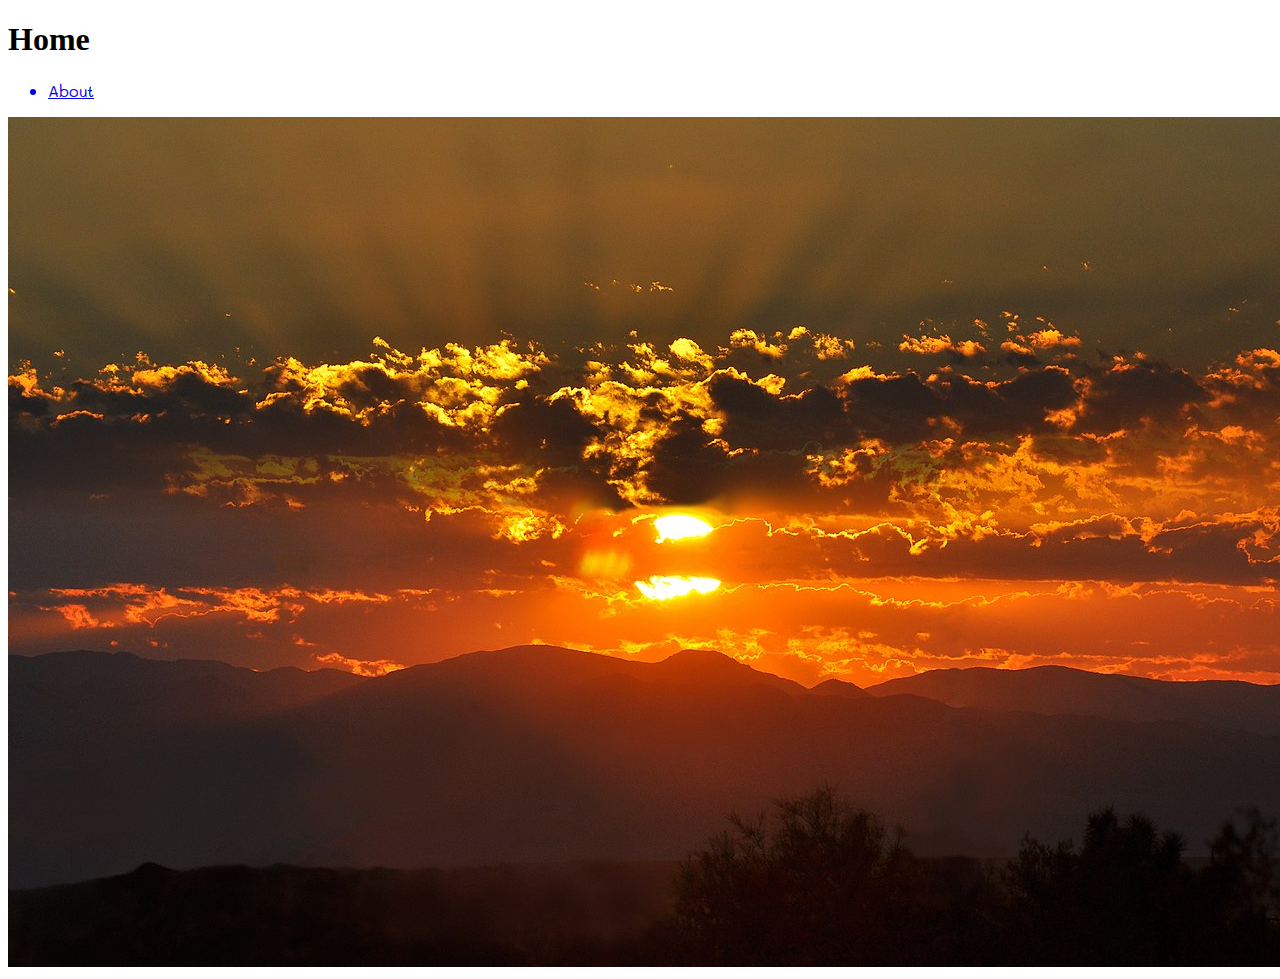
<file: index.html>
<!DOCTYPE html>
<html>
 
<head>
  <meta charset="utf-8">
  <title>My Space - NOT Myspace</title>
  <link rel="stylesheet" type="text/css" href="./styles/index.css">
</head>
 
<body>
  <h1>Home</h1>
  <nav>
    <ul>
      <a href="./views/about.html">
        <li>About</li>
      </a>
    </ul>
  </nav>
  <div class="img-container">
    <img src="./images/sunrise.jpg" alt="sunrise">
  </div>
</body>
 
</html>
</file>
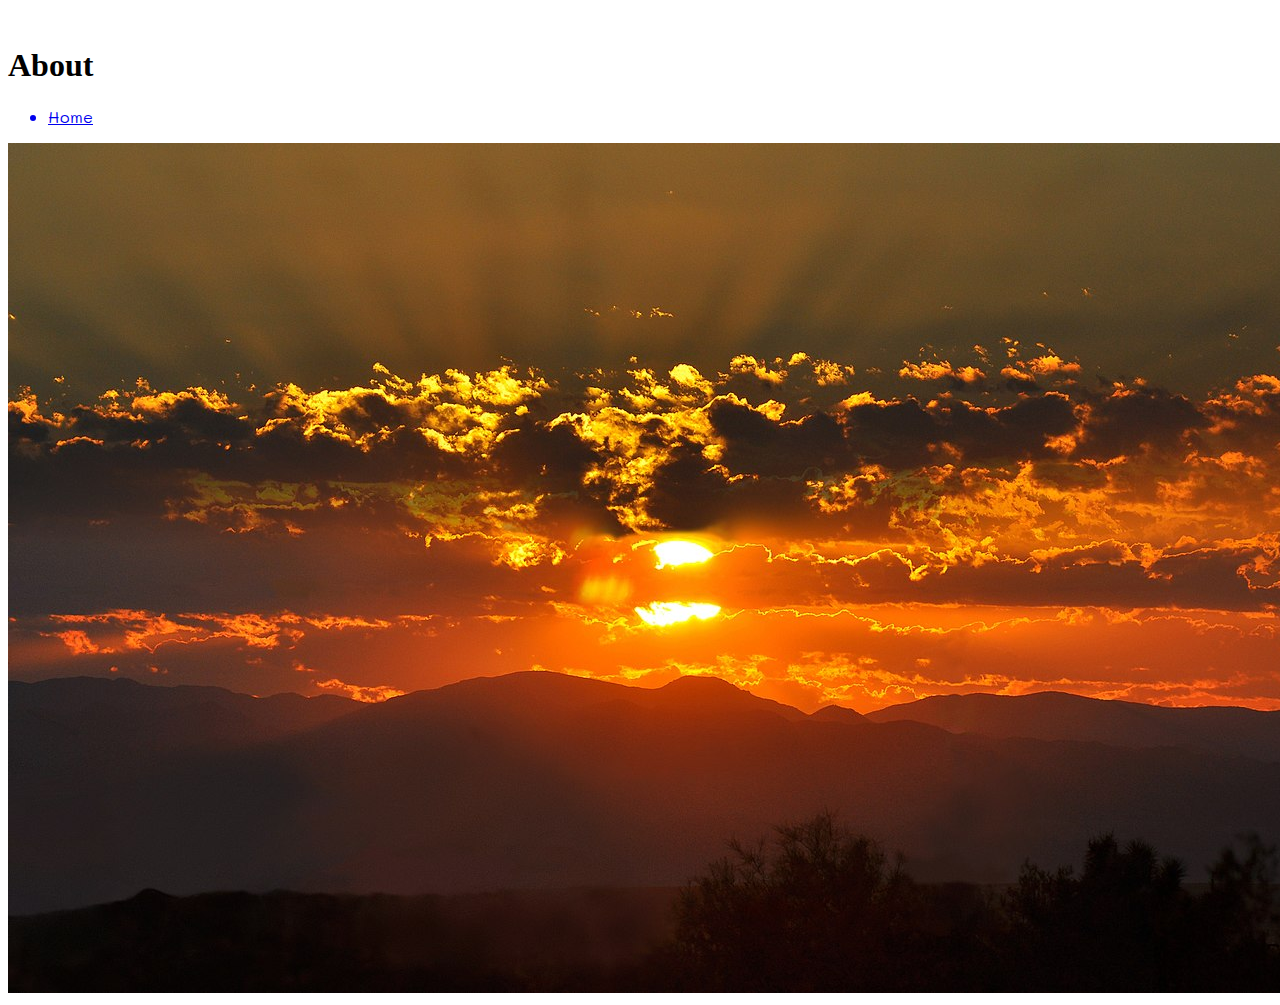
<file: views/about.html>
<!DOCTYPE html>
<html>
  <head>
      <meta charset="utf-8">
      <title>My Space - NOT Myspace</title>
      <link rel="stylesheet" type="text/css" href="../styles/index.css">
  </head>
​
  <body>
    <h1>About</h1>
    <nav>
      <ul>
        <a href="../index.html">
          <li>Home</li>
        </a>
      </ul>
    </nav>
    <div class="img-container">
      <img src="../images/sunrise.jpg" alt="sunrise">
    </div>
  </body>
</html>
</file>
<file: styles/index.css>
@import url('https://fonts.googleapis.com/css?family=Mali');
​
h1, a{
  font-family: 'Mali', cursive;
}
​
​
.img-container{
  width: 400px;
  height: 350px;
  margin: auto;
  border: none;
 
/* ------------> Uncomment this section by highlighting area then pressing CTRL + /
  width: 1000px;
  height: 640px;
  background-color: aqua;
  background-image: url("../images/sunrise.jpg");
  background-attachment: fixed;
  background-repeat: no-repeat;
  background-size: auto;
  background-position: center;  
 
*/
 
  /* <------------------------------------------------------------------------------------------------------------------->
  -----> Below are links where it explains each property with an interative UI <-----
​
  background-image: https://developer.mozilla.org/en-US/docs/Web/CSS/background-image
  background-attachment: https://developer.mozilla.org/en-US/docs/Web/CSS/background-attachment
  background-size: https://developer.mozilla.org/en-US/docs/Web/CSS/background-size
  background-position: https://developer.mozilla.org/en-US/docs/Web/CSS/background-position
  background-repeat: https://developer.mozilla.org/en-US/docs/Web/CSS/background-repeat
​
  */
}
​
.img-container img {
  width: 100%;
  height: 100%;
  border: 2px solid lightblue;
  border-radius: 10px 10px 200px 10px;
  box-shadow: 10px 15px 10px ;
}
​
/*
  Jump to Slide 25 from here
  box-shadow: https://developer.mozilla.org/en-US/docs/Web/CSS/box-shadow
*/
​
/* ------------> Uncomment this section by highlighting area then pressing CTRL + /
​
div {
  color: rgb(23, 0, 3) ;
}
​
p{
  color: rgba(100%, 50%, 50%, .33);
}
​
div {
  color: #A9F;
}
​
p {
  color: #AA3423;
}
​
*/
</file>
